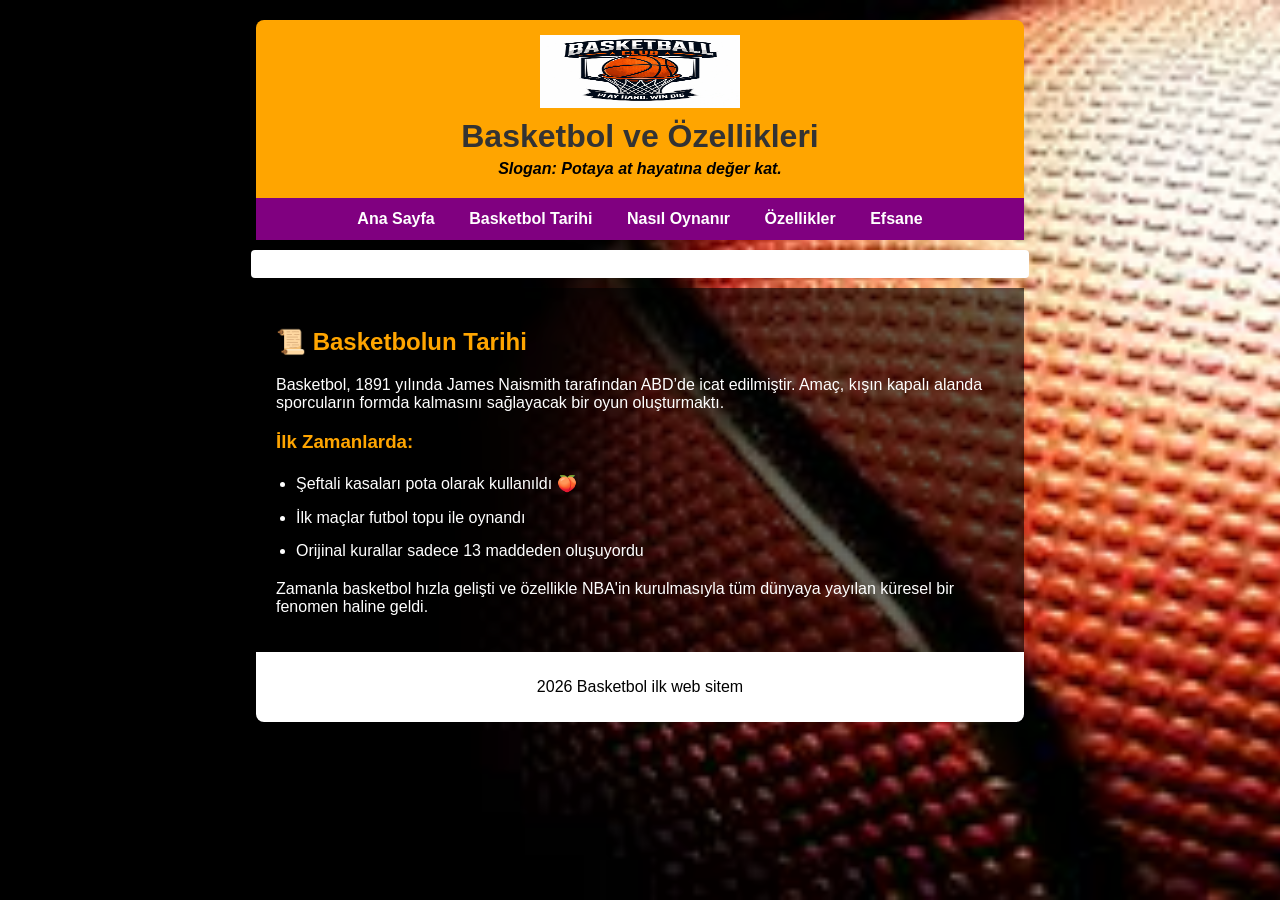
<file: btarihi.html>
<!DOCTYPE html>
<html lang="tr">
<head>
    <meta charset="UTF-8">
    <title>Basketbol ve Özellikleri - Basketbol Tarihi</title>
    <link rel="stylesheet" href="style.css">
</head>
<body>

<header>
    <img src="LOGO.png" width="200" height="73" alt="Logo" />
    <h1>Basketbol ve Özellikleri</h1>
    <p>Slogan: Potaya at hayatına değer kat.</p>
</header>

<nav>
     <a href="index.html">Ana Sayfa</a>
    <a href="btarihi.html">Basketbol Tarihi</a>
    <a href="noy.html">Nasıl Oynanır</a>
    <a href="oz.html">Özellikler</a>
    <a href="efsane.html">Efsane</a>
</nav>

<marquee>Spor yapmak çok önemlidir yapmamak hayatı olumsuz etkileyebilir.</marquee>

<div class="container">
    <article style="width: 100%;">
        <h2>📜 Basketbolun Tarihi</h2>
        <p>Basketbol, 1891 yılında James Naismith tarafından ABD’de icat edilmiştir. Amaç, kışın kapalı alanda sporcuların formda kalmasını sağlayacak bir oyun oluşturmaktı.</p>

        <h3>İlk Zamanlarda:</h3>
        <ul>
            <li>Şeftali kasaları pota olarak kullanıldı 🍑</li>
            <li>İlk maçlar futbol topu ile oynandı</li>
            <li>Orijinal kurallar sadece 13 maddeden oluşuyordu</li>
        </ul>
        <p>Zamanla basketbol hızla gelişti ve özellikle NBA'in kurulmasıyla tüm dünyaya yayılan küresel bir fenomen haline geldi.</p>
    </article>
</div>

<footer>
    <p>2026 Basketbol ilk web sitem</p>
</footer>

</body>
</html>
</file>
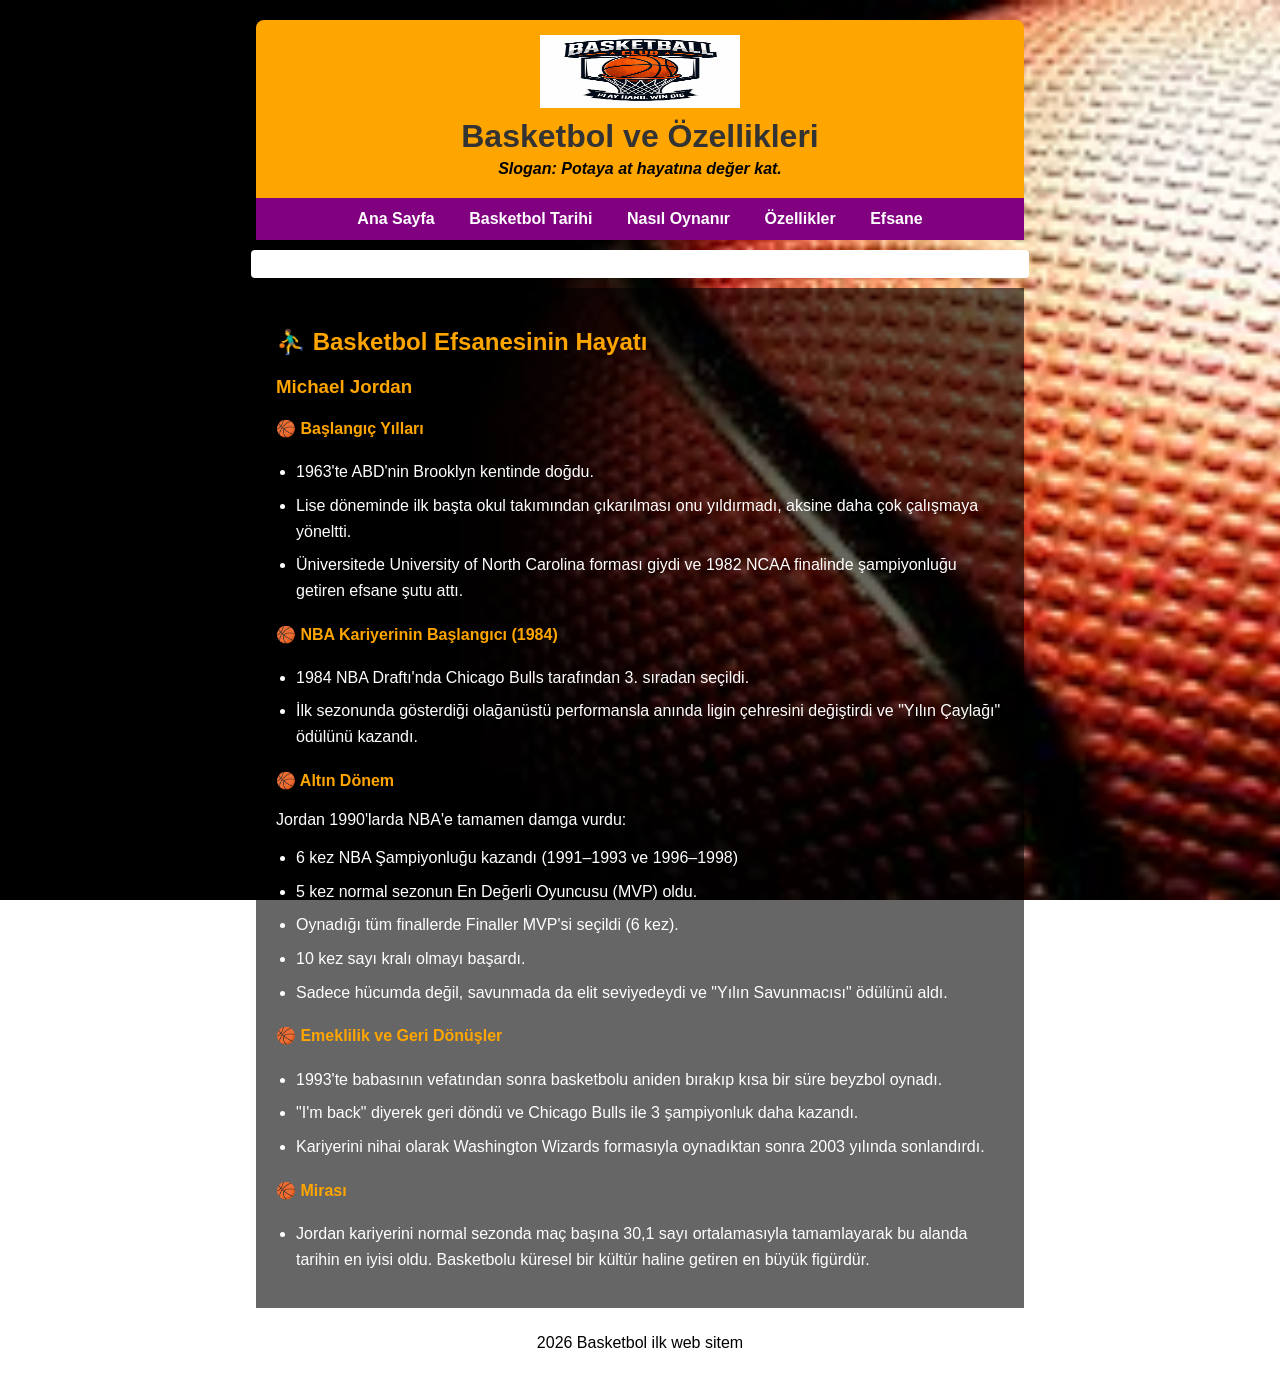
<file: efsane.html>
<!DOCTYPE html>
<html lang="tr">
<head>
    <meta charset="UTF-8">
    <title>Basketbol ve Özellikleri - Efsane</title>
    <link rel="stylesheet" href="style.css">
</head>
<body>

<header>
    <img src="LOGO.png" width="200" height="73" alt="Logo" />
    <h1>Basketbol ve Özellikleri</h1>
    <p>Slogan: Potaya at hayatına değer kat.</p>
</header>

<nav>
     <a href="index.html">Ana Sayfa</a>
    <a href="btarihi.html">Basketbol Tarihi</a>
    <a href="noy.html">Nasıl Oynanır</a>
    <a href="oz.html">Özellikler</a>
    <a href="efsane.html">Efsane</a>
</nav>

<marquee>Spor yapmak çok önemlidir yapmamak hayatı olumsuz etkileyebilir.</marquee>

<div class="container">
    <article style="width: 100%;">
        <h2>⛹️‍♂️ Basketbol Efsanesinin Hayatı</h2>
        <h3>Michael Jordan</h3>

        <h4>🏀 Başlangıç Yılları</h4>
        <ul>
            <li>1963'te ABD'nin Brooklyn kentinde doğdu.</li>
            <li>Lise döneminde ilk başta okul takımından çıkarılması onu yıldırmadı, aksine daha çok çalışmaya yöneltti.</li>
            <li>Üniversitede University of North Carolina forması giydi ve 1982 NCAA finalinde şampiyonluğu getiren efsane şutu attı.</li>
        </ul>

        <h4>🏀 NBA Kariyerinin Başlangıcı (1984)</h4>
        <ul>
            <li>1984 NBA Draftı'nda Chicago Bulls tarafından 3. sıradan seçildi.</li>
            <li>İlk sezonunda gösterdiği olağanüstü performansla anında ligin çehresini değiştirdi ve "Yılın Çaylağı" ödülünü kazandı.</li>
        </ul>

        <h4>🏀 Altın Dönem</h4>
        <p>Jordan 1990'larda NBA'e tamamen damga vurdu:</p>
        <ul>
            <li>6 kez NBA Şampiyonluğu kazandı (1991–1993 ve 1996–1998)</li>
            <li>5 kez normal sezonun En Değerli Oyuncusu (MVP) oldu.</li>
            <li>Oynadığı tüm finallerde Finaller MVP'si seçildi (6 kez).</li>
            <li>10 kez sayı kralı olmayı başardı.</li>
            <li>Sadece hücumda değil, savunmada da elit seviyedeydi ve "Yılın Savunmacısı" ödülünü aldı.</li>
        </ul>

        <h4>🏀 Emeklilik ve Geri Dönüşler</h4>
        <ul>
            <li>1993'te babasının vefatından sonra basketbolu aniden bırakıp kısa bir süre beyzbol oynadı.</li>
            <li>"I'm back" diyerek geri döndü ve Chicago Bulls ile 3 şampiyonluk daha kazandı.</li>
            <li>Kariyerini nihai olarak Washington Wizards formasıyla oynadıktan sonra 2003 yılında sonlandırdı.</li>
        </ul>

        <h4>🏀 Mirası</h4>
        <ul>
            <li>Jordan kariyerini normal sezonda maç başına 30,1 sayı ortalamasıyla tamamlayarak bu alanda tarihin en iyisi oldu. Basketbolu küresel bir kültür haline getiren en büyük figürdür.</li>
        </ul>
    </article>
</div>

<footer>
    <p>2026 Basketbol ilk web sitem</p>
</footer>

</body>
</html>
</file>
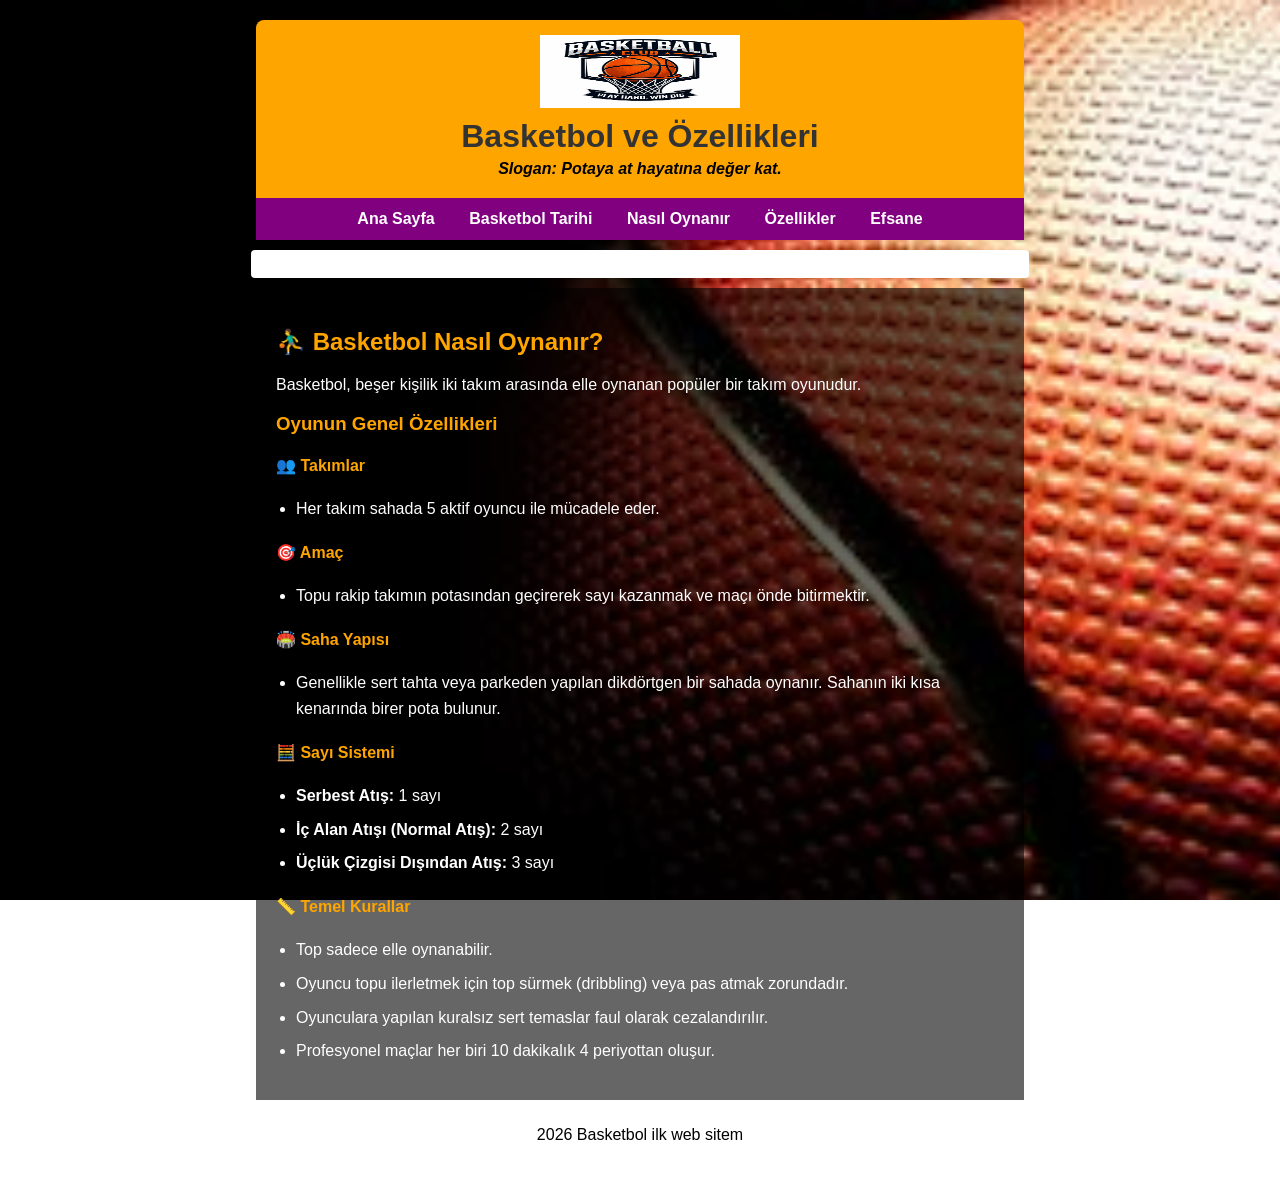
<file: noy.html>
<!DOCTYPE html>
<html lang="tr">
<head>
    <meta charset="UTF-8">
    <title>Basketbol ve Özellikleri - Nasıl Oynanır</title>
    <link rel="stylesheet" href="style.css">
</head>
<body>

<header>
    <img src="LOGO.png" width="200" height="73" alt="Logo" />
    <h1>Basketbol ve Özellikleri</h1>
    <p>Slogan: Potaya at hayatına değer kat.</p>
</header>

<nav>
     <a href="index.html">Ana Sayfa</a>
    <a href="btarihi.html">Basketbol Tarihi</a>
    <a href="noy.html">Nasıl Oynanır</a>
    <a href="oz.html">Özellikler</a>
    <a href="efsane.html">Efsane</a>
</nav>

<marquee>Spor yapmak çok önemlidir yapmamak hayatı olumsuz etkileyebilir.</marquee>

<div class="container">
    <article style="width: 100%;">
        <h2>⛹️‍♂️ Basketbol Nasıl Oynanır?</h2>
        <p>Basketbol, beşer kişilik iki takım arasında elle oynanan popüler bir takım oyunudur.</p>

        <h3>Oyunun Genel Özellikleri</h3>

        <h4>👥 Takımlar</h4>
        <ul>
            <li>Her takım sahada 5 aktif oyuncu ile mücadele eder.</li>
        </ul>

        <h4>🎯 Amaç</h4>
        <ul>
            <li>Topu rakip takımın potasından geçirerek sayı kazanmak ve maçı önde bitirmektir.</li>
        </ul>

        <h4>🏟️ Saha Yapısı</h4>
        <ul>
            <li>Genellikle sert tahta veya parkeden yapılan dikdörtgen bir sahada oynanır. Sahanın iki kısa kenarında birer pota bulunur.</li>
        </ul>

        <h4>🧮 Sayı Sistemi</h4>
        <ul>
            <li><strong>Serbest Atış:</strong> 1 sayı</li>
            <li><strong>İç Alan Atışı (Normal Atış):</strong> 2 sayı</li>
            <li><strong>Üçlük Çizgisi Dışından Atış:</strong> 3 sayı</li>
        </ul>

        <h4>📏 Temel Kurallar</h4>
        <ul>
            <li>Top sadece elle oynanabilir.</li>
            <li>Oyuncu topu ilerletmek için top sürmek (dribbling) veya pas atmak zorundadır.</li>
            <li>Oyunculara yapılan kuralsız sert temaslar faul olarak cezalandırılır.</li>
            <li>Profesyonel maçlar her biri 10 dakikalık 4 periyottan oluşur.</li>
        </ul>
    </article>
</div>

<footer>
    <p>2026 Basketbol ilk web sitem</p>
</footer>

</body>
</html>
</file>
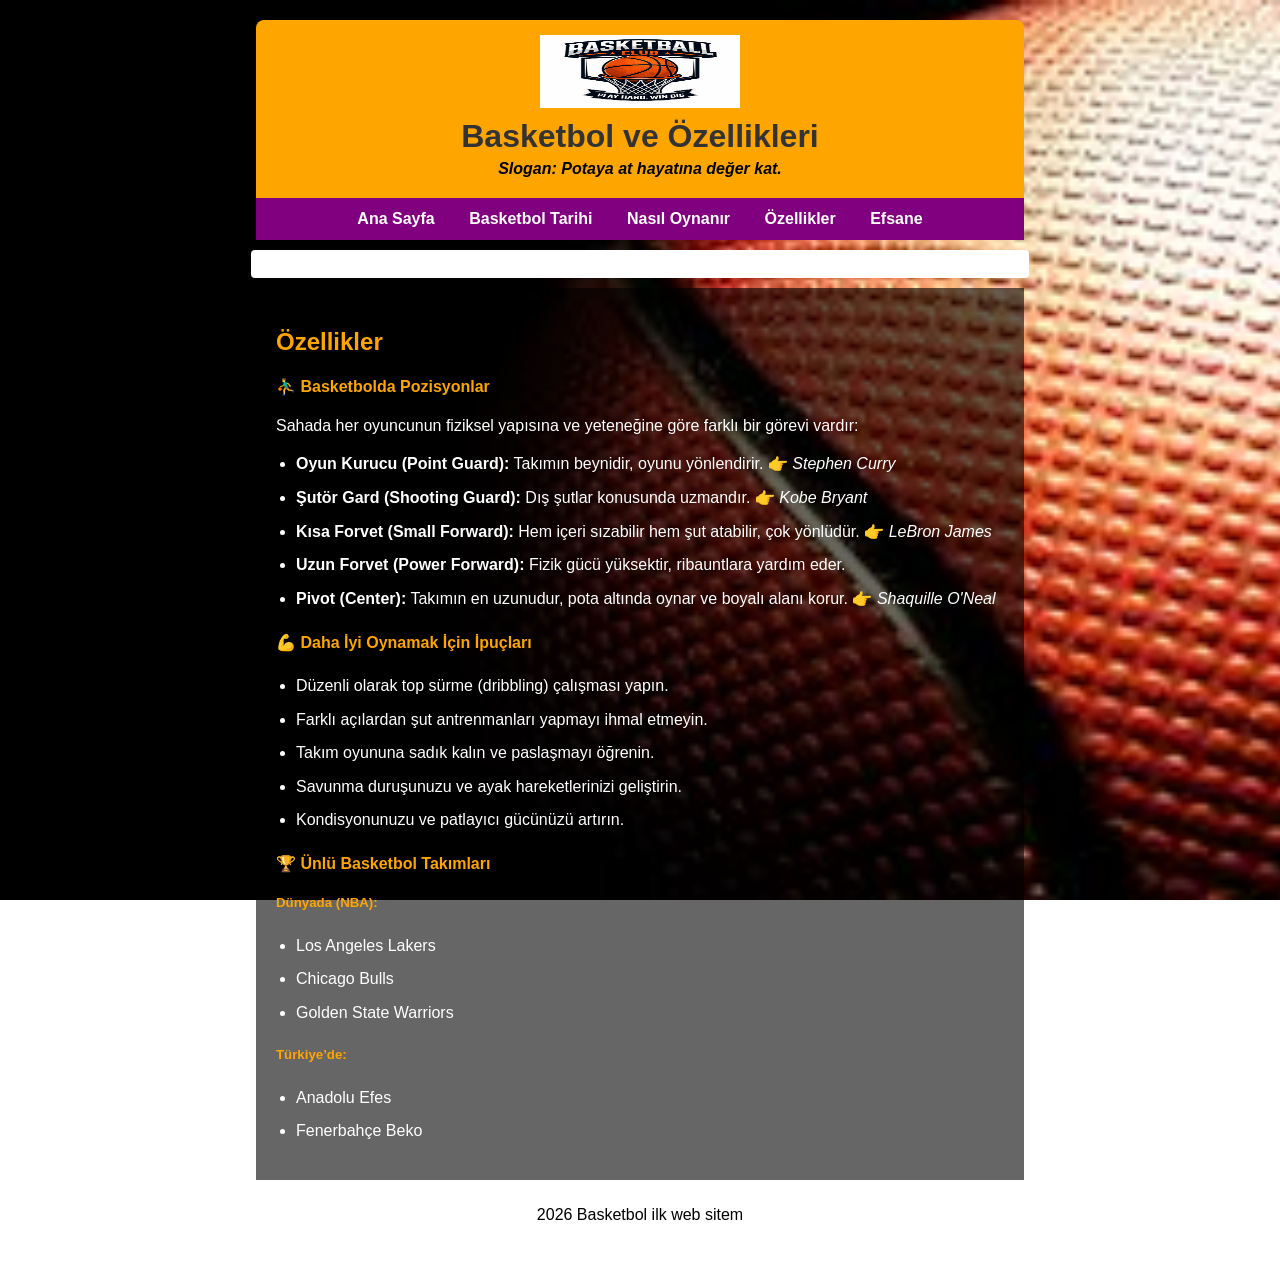
<file: oz.html>
<!DOCTYPE html>
<html lang="tr">
<head>
    <meta charset="UTF-8">
    <title>Basketbol ve Özellikleri - Özellikler</title>
    <link rel="stylesheet" href="style.css">
</head>
<body>

<header>
    <img src="LOGO.png" width="200" height="73" alt="Logo" />
    <h1>Basketbol ve Özellikleri</h1>
    <p>Slogan: Potaya at hayatına değer kat.</p>
</header>

<nav>
    <a href="index.html">Ana Sayfa</a>
    <a href="btarihi.html">Basketbol Tarihi</a>
    <a href="noy.html">Nasıl Oynanır</a>
    <a href="oz.html">Özellikler</a>
    <a href="efsane.html">Efsane</a>
</nav>

<marquee>Spor yapmak çok önemlidir yapmamak hayatı olumsuz etkileyebilir.</marquee>

<div class="container">
    <article style="width: 100%;">
        <h2>Özellikler</h2>

        <h4>⛹️‍♂️ Basketbolda Pozisyonlar</h4>
        <p>Sahada her oyuncunun fiziksel yapısına ve yeteneğine göre farklı bir görevi vardır:</p>
        <ul>
            <li><strong>Oyun Kurucu (Point Guard):</strong> Takımın beynidir, oyunu yönlendirir. 👉 <em>Stephen Curry</em></li>
            <li><strong>Şutör Gard (Shooting Guard):</strong> Dış şutlar konusunda uzmandır. 👉 <em>Kobe Bryant</em></li>
            <li><strong>Kısa Forvet (Small Forward):</strong> Hem içeri sızabilir hem şut atabilir, çok yönlüdür. 👉 <em>LeBron James</em></li>
            <li><strong>Uzun Forvet (Power Forward):</strong> Fizik gücü yüksektir, ribauntlara yardım eder.</li>
            <li><strong>Pivot (Center):</strong> Takımın en uzunudur, pota altında oynar ve boyalı alanı korur. 👉 <em>Shaquille O'Neal</em></li>
        </ul>

        <h4>💪 Daha İyi Oynamak İçin İpuçları</h4>
        <ul>
            <li>Düzenli olarak top sürme (dribbling) çalışması yapın.</li>
            <li>Farklı açılardan şut antrenmanları yapmayı ihmal etmeyin.</li>
            <li>Takım oyununa sadık kalın ve paslaşmayı öğrenin.</li>
            <li>Savunma duruşunuzu ve ayak hareketlerinizi geliştirin.</li>
            <li>Kondisyonunuzu ve patlayıcı gücünüzü artırın.</li>
        </ul>

        <h4>🏆 Ünlü Basketbol Takımları</h4>
        <h5>Dünyada (NBA):</h5>
        <ul>
            <li>Los Angeles Lakers</li>
            <li>Chicago Bulls</li>
            <li>Golden State Warriors</li>
        </ul>

        <h5>Türkiye’de:</h5>
        <ul>
            <li>Anadolu Efes</li>
            <li>Fenerbahçe Beko</li>
        </ul>
    </article>
</div>

<footer>
    <p>2026 Basketbol ilk web sitem</p>
</footer>

</body>
</html>
</file>
<file: style.css>
body {
    background-image: url('basket wallpaper.jpg');
    background-size: cover;
    background-position: center;
    background-attachment: fixed;
    font-family: Arial, sans-serif;
    margin: 0;
    padding: 0;
}

marquee {
    text-align: center;
    margin: 10px auto;
    width: 60%;
    display: block;
    background-color: white;
    color: black;
    padding: 5px;
    border-radius: 4px;
}

header {
    background: orange;
    text-align: center;
    margin: 20px auto 0 auto;
    width: 60%;
    padding: 15px;
    box-sizing: border-box;
    border-top-left-radius: 8px;
    border-top-right-radius: 8px;
}

header img {
    display: block;
    margin: 0 auto 10px auto;
}

header h1 {
    margin: 5px 0;
    color: #333;
}

header p {
    margin: 5px 0;
    font-style: italic;
    font-weight: bold;
}

nav {
    background: purple;
    margin: 0 auto;
    width: 60%;
    padding: 12px 0;
    text-align: center;
    box-sizing: border-box;
}

nav a {
    color: white;
    text-decoration: none;
    margin: 0 15px;
    font-weight: bold;
    font-size: 16px;
}

nav a:hover {
    text-decoration: underline;
    color: orange;
}

.container {
    width: 60%;
    margin: 0 auto;
    background: rgba(0, 0, 0, 0.6);
    overflow: hidden;
    box-sizing: border-box;
}

article {
    width: 70%;
    float: left;
    padding: 20px;
    color: white;
    box-sizing: border-box;
}

article h2, article h3, article h4, article h5 {
    color: orange;
}

article ul {
    padding-left: 20px;
    line-height: 1.6;
}

article li {
    margin-bottom: 8px;
}

video {
    display: block;
    margin: 15px 0;
    max-width: 100%;
}

aside {
    background: black;
    width: 30%;
    float: right;
    padding: 20px;
    box-sizing: border-box;
    min-height: 300px;
    color: white;
}

aside h3 {
    color: purple;
    margin-top: 0;
}

aside ul {
    padding-left: 20px;
    color: white;
}

footer {
    background-color: white;
    color: black;
    text-align: center;
    clear: both;
    padding: 10px;
    margin: 0 auto 20px auto;
    width: 60%;
    box-sizing: border-box;
    border-bottom-left-radius: 8px;
    border-bottom-right-radius: 8px;
}
</file>
